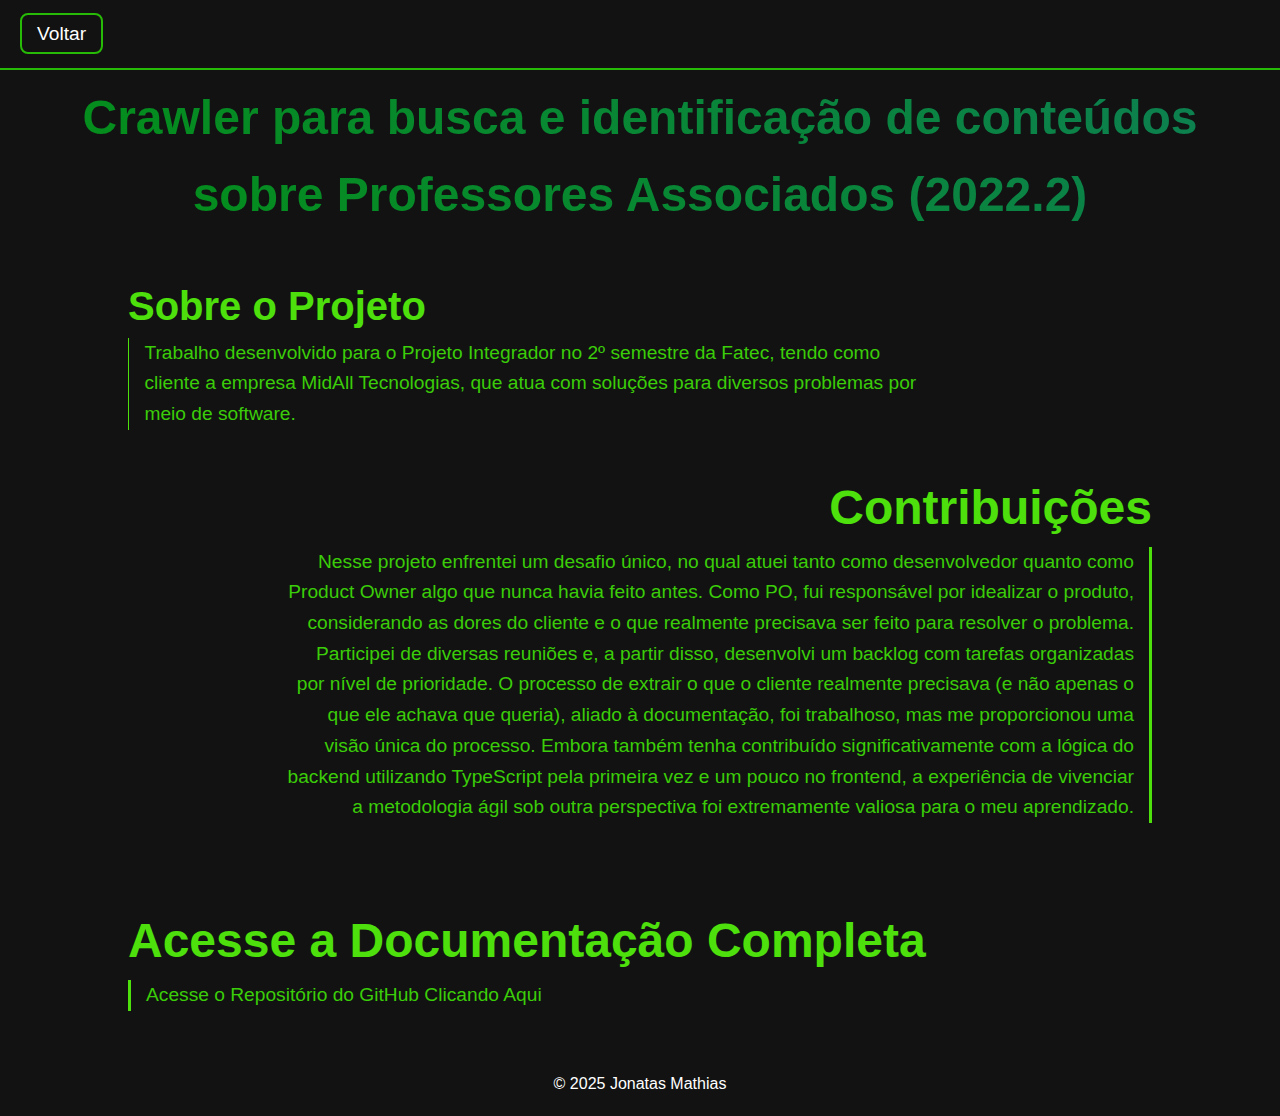
<file: docs/pages/projeto2.html>
<!DOCTYPE html>
<html lang="en">

<head>
    <meta charset="UTF-8">
    <meta name="viewport" content="width=device-width, initial-scale=1.0">
    <link rel="stylesheet" href="../css/projeto2.css">
    <title>Projeto 2</title>
</head>
<header>
    <nav class="navbar">
        <div class="voltar">
            <a href="../index.html">Voltar</a>
        </div>
    </nav>
</header>

<body>
    <div class="titulo-projeto">
        <h1>Crawler para busca e identificação de conteúdos sobre Professores Associados (2022.2)</h1>
    </div>

    <section id="sobre">
        <div class="conteudo-sobre">
            <div class="titulo-sobre">
                <h3>Sobre o Projeto</h3>
            </div>
            <div class="texto-sobre">
                <div class="texto-com-linha">
                    <div class="linha-verde"></div>
                    <p>Trabalho desenvolvido para o Projeto Integrador no 2º semestre da Fatec, tendo como cliente a empresa MidAll Tecnologias, que atua com soluções para diversos problemas por meio de software.</p>
                </div>
            </div>
        </div>
    </section>

    <section id="softskills">
        <div class="conteudo-softskills">
            <div class="titulo-softskills">
                <h3>Contribuições</h3>
            </div>
            <div class="texto-softskills">
                <div class="texto-com-linha2">
                    <p>Nesse projeto enfrentei um desafio único, no qual atuei tanto como desenvolvedor quanto como Product Owner algo que nunca havia feito antes. Como PO, fui responsável por idealizar o produto, considerando as dores do cliente e o que realmente precisava ser feito para resolver o problema. Participei de diversas reuniões e, a partir disso, desenvolvi um backlog com tarefas organizadas por nível de prioridade. O processo de extrair o que o cliente realmente precisava (e não apenas o que ele achava que queria), aliado à documentação, foi trabalhoso, mas me proporcionou uma visão única do processo. Embora também tenha contribuído significativamente com a lógica do backend utilizando TypeScript pela primeira vez e um pouco no frontend, a experiência de vivenciar a metodologia ágil sob outra perspectiva foi extremamente valiosa para o meu aprendizado.</p>
                    <div class="linha-verde"></div>
                </div>
            </div>
        </div>
    </section>

    <section id="hardwareskills">
        <div class="conteudo-hardwareskills">
            <div class="titulo-hardwareskills">
                <h3>Acesse a Documentação Completa</h3>
            </div>
            <div class="texto-hardwareskills">
                <div class="texto-com-linha3">
                    <div class="linha-verde"></div>
                    <a href="https://github.com/Jonatas-Dallo/API-2DSM-DailyBot" target="_blank" class="link-github">
                        Acesse o Repositório do GitHub Clicando Aqui
                    </a>
                </div>
            </div>
        </div>
    </section>

</body>

<footer>
    <p>© 2025 Jonatas Mathias</p>
</footer>

</html>
</file>
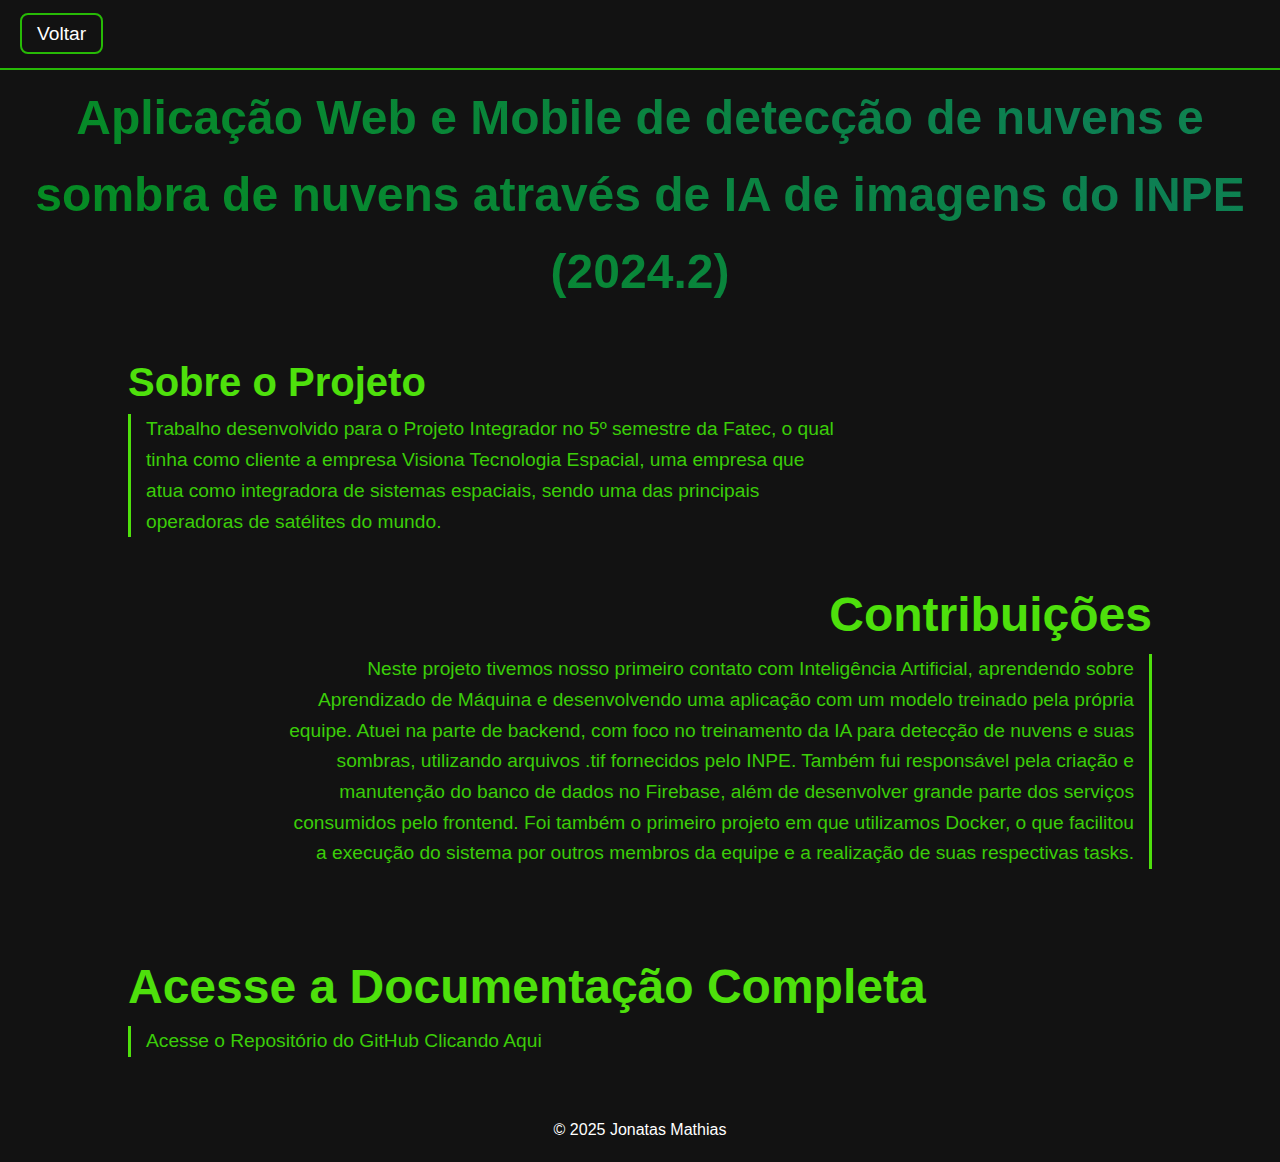
<file: docs/pages/projeto5.html>
<!DOCTYPE html>
<html lang="en">

<head>
    <meta charset="UTF-8">
    <meta name="viewport" content="width=device-width, initial-scale=1.0">
    <link rel="stylesheet" href="../css/projeto5.css">
    <title>Projeto 5</title>
</head>
<header>
    <nav class="navbar">
        <div class="voltar">
            <a href="../index.html">Voltar</a>
        </div>
    </nav>
</header>

<body>
    <div class="titulo-projeto">
        <h1>Aplicação Web e Mobile de detecção de nuvens e sombra de nuvens através de IA de imagens do INPE (2024.2)
        </h1>
    </div>
    <section id="sobre">
        <div class="conteudo-sobre">
            <div class="titulo-sobre">
                <h3>Sobre o Projeto</h3>
            </div>
            <div class="texto-sobre">
                <div class="texto-com-linha">
                    <div class="linha-verde"></div>
                    <p> Trabalho desenvolvido para o Projeto Integrador no 5º semestre da Fatec, o qual tinha como
                        cliente a empresa Visiona Tecnologia Espacial, uma empresa que atua como integradora de sistemas
                        espaciais, sendo uma das principais operadoras de satélites do mundo.
                    </p>
                </div>
            </div>
        </div>
    </section>

    <section id="softskills">
        <div class="conteudo-softskills">
            <div class="titulo-softskills">
                <h3>Contribuições</h3>
            </div>
            <div class="texto-softskills">
                <div class="texto-com-linha2">
                    <p> Neste projeto tivemos nosso primeiro contato com Inteligência Artificial, aprendendo sobre
                        Aprendizado de Máquina e desenvolvendo uma aplicação com um modelo treinado pela própria equipe.
                        Atuei na parte de backend, com foco no treinamento da IA para detecção de nuvens e suas sombras,
                        utilizando arquivos .tif fornecidos pelo INPE. Também fui responsável pela criação e manutenção
                        do banco de dados no Firebase, além de desenvolver grande parte dos serviços consumidos pelo
                        frontend. Foi também o primeiro projeto em que utilizamos Docker, o que facilitou a execução do
                        sistema por outros membros da equipe e a realização de suas respectivas tasks.
                    </p>
                    <div class="linha-verde"></div>
                </div>
            </div>
        </div>
    </section>

    <section id="hardwareskills">
        <div class="conteudo-hardwareskills">
            <div class="titulo-hardwareskills">
                <h3>Acesse a Documentação Completa</h3>
            </div>
            <div class="texto-hardwareskills">
                <div class="texto-com-linha3">
                    <div class="linha-verde"></div>
                    <a href="https://github.com/noCloud-Visiona" target="_blank" class="link-github">
                        Acesse o Repositório do GitHub Clicando Aqui
                    </a>
                </div>
            </div>
        </div>
    </section>

</body>

<footer>
    <p>© 2025 Jonatas Mathias</p>
</footer>

</html>
</file>
<file: docs/css/projeto2.css>
/* ======================= */
/* RESET E BASE            */
/* ======================= */
* {
    margin: 0;
    padding: 0;
    box-sizing: border-box;
    /*background-image: url('assets/background/matrix.gif');*/
}

body {
    font-family: Arial, sans-serif;
    line-height: 1.6;
    background-color: #121212;
}

/* ======================= */
/* HEADER / NAVBAR         */
/* ======================= */
header {
    white-space: nowrap;
    position: fixed;
    top: 0;
    left: 0;
    width: 100%;
    display: flex;
    justify-content: space-between;
    align-items: center;
    padding: 20px 300px;
    background-color: #121212c4;
    z-index: 1000;
    border-bottom: 1px solid #444;
}

/* ---- NAVBAR SIMPLES ---- */
.navbar {
    position: fixed;
    top: 0;
    left: 0;
    right: 0;
    width: 100%;
    height: 70px;
    background-color: #121212;
    color: white;
    padding: 10px 20px;
    border-bottom: 2px solid #27BA06;
    z-index: 1000;
    display: flex;
    justify-content: flex-start; /* Alinha à esquerda */
    align-items: center;
}

/* Estilo do botão voltar */
.voltar a {
    color: white;
    text-decoration: none;
    font-size: 1.2rem;
    padding: 8px 15px;
    border: 2px solid #27BA06;
    border-radius: 8px;
    transition: background-color 0.3s, color 0.3s;
}

.voltar a:hover {
    background-color: #27BA06;
    color: black;
}

/* ======================= */
/* Titulo                  */
/* ======================= */

.titulo-projeto {
    text-align: center;
    padding: 80px 20px 40px;
}

.titulo-projeto h1 {
    font-size: 3rem;
    font-weight: bold;
    background-image: linear-gradient(45deg, #009400, #0D7F53, #27BA06, #4EE00C);
    background-size: 400% 400%;
    -webkit-background-clip: text;
    -webkit-text-fill-color: transparent;
    background-clip: text;
    color: transparent;
    animation: gradient-text 4s linear infinite;
}

/* 🔥 Animação do gradiente no texto */
@keyframes gradient-text {
    0% {
        background-position: 100% 0%;
    }
    50% {
        background-position: 0% 100%;
    }
    100% {
        background-position: 100% 0%;
    }
}

/* ======================= */
/* Responsividade Título   */
/* ======================= */
@media (max-width: 1024px) {
    .titulo-projeto h1 {
        font-size: 2.5rem;
    }
}

@media (max-width: 768px) {
    .titulo-projeto h1 {
        font-size: 2rem;
    }
}

@media (max-width: 480px) {
    .titulo-projeto h1 {
        font-size: 1.8rem;
    }
}

/* ======================= */
/* SEÇÃO SOBRE MIM         */
/* ======================= */
#sobre {
    padding: 0px 10%;
    background-color: #121212; /* Cor de fundo opcional */
}

.conteudo-sobre {
    display: flex;
    flex-direction: column;
    align-items: flex-start;
    max-width: 800px;
}

.titulo-sobre h3 {
    font-size: 2.5rem;
    color: #4EE00C;
    
}

.linha-verde {
    width: 3px;
    background-color: #4EE00C;
    align-self: stretch; /* Faz a linha ocupar a altura total do container flex */
}

.texto-com-linha {
    display: flex;
    align-items: flex-start;
    gap: 15px;
    max-width: 100%;
}

/* Faz o <p> ter altura automática e ocupa o resto do espaço */
.texto-com-linha p {
    margin: 0;
    line-height: 1.6;
    font-size: 1.2rem;
    color: #3BCD09;
    max-width: 850px; /* controla a largura do texto */
    overflow-wrap: break-word;
}

/* ======================= */
/* RESPONSIVIDADE Sobre    */
/* ======================= */
@media (max-width: 1024px) {
    .titulo-sobre h3 {
        font-size: 2.5rem;
    }

    .texto-com-linha p {
        font-size: 1.1rem;
        max-width: 100%;
    }

    .conteudo-sobre {
        max-width: 90%;
    }
}

@media (max-width: 768px) {
    .titulo-sobre h3 {
        font-size: 2.2rem;
    }

    .texto-com-linha {
        gap: 10px;
    }

    .texto-com-linha p {
        font-size: 1rem;
    }
}

@media (max-width: 480px) {
    #sobre {
        padding: 30px 5%;
    }

    .titulo-sobre h3 {
        font-size: 1.8rem;
    }

    .linha-verde {
        width: 2px;
    }

    .texto-com-linha {
        gap: 8px;
        flex-direction: row;
    }

    .texto-com-linha p {
        font-size: 0.95rem;
        line-height: 1.5;
    }

    .conteudo-sobre {
        max-width: 100%;
    }
}

/* ======================= */
/* Contribuições           */
/* ======================= */
#softskills {
    padding: 40px 10%;
    background-color: #121212;
}

.conteudo-softskills {
    display: flex;
    flex-direction: column;
    align-items: flex-end;
}

.titulo-softskills h3 {
    font-size: 3rem;
    color: #4EE00C;
    margin: 0;
    text-align: right; /* título alinhado à direita */
}

.texto-softskills {
    max-width: 100%;
}

.texto-com-linha2 {
    display: flex;
    align-items: flex-start;
    gap: 15px;
    justify-content: flex-end;
    max-width: 100%;
}

.texto-com-linha2 p {
    margin: 0;
    line-height: 1.6;
    color: #3BCD09;
    font-size: 1.2rem;
    max-width: 850px; 
    text-align: right;
    overflow-wrap: break-word;
}

/* ======================= */
/* RESPONSIVIDADE Software */
/* ======================= */
@media (max-width: 1024px) {
    .titulo-softskills h3 {
        font-size: 2.5rem;
    }

    .texto-com-linha2 p {
        font-size: 1.1rem;
        max-width: 100%;
    }

    .conteudo-softskills {
        max-width: 90%;
    }
}

@media (max-width: 768px) {
    .titulo-softskills h3 {
        font-size: 2.2rem;
    }

    .texto-com-linha2 {
        gap: 10px;
    }

    .texto-com-linha2 p {
        font-size: 1rem;
    }
}

@media (max-width: 480px) {
    #softskills {
        padding: 30px 5%;
    }

    .titulo-softskills h3 {
        font-size: 1.8rem;
    }

    .texto-com-linha2 {
        gap: 8px;
    }

    .texto-com-linha2 p {
        font-size: 0.95rem;
        line-height: 1.5;
    }

    .conteudo-softskills {
        max-width: 100%;
    }
}

/* ======================= */
/* Acesse Documentação     */
/* ======================= */
#hardwareskills {
    padding: 40px 10%;
    background-color: #121212; /* Cor de fundo opcional */
}

.conteudo-hardwareskills {
    display: flex;
    flex-direction: column;
    align-items: flex-start;
    max-width: 800px;
}

.titulo-hardwareskills h3 {
    font-size: 3rem;
    color: #4EE00C;
    
}

.texto-com-linha3 {
    display: flex;
    align-items: flex-start;
    gap: 15px;
    max-width: 100%;
}

/* Faz o <p> ter altura automática e ocupa o resto do espaço */
.texto-com-linha3 p {
    margin: 0;
    line-height: 1.6;
    font-size: 1.2rem;
    color: #3BCD09;
    max-width: 850px; 
    overflow-wrap: break-word;
}

/* Estilo para o link */
.link-github {
    color: #3BCD09;
    font-size: 1.2rem;
    text-decoration: none;
    position: relative;
    transition: color 0.3s ease;
}

.link-github::after {
    content: '';
    position: absolute;
    width: 0;
    height: 2px;
    left: 0;
    bottom: -3px;
    background-color: #3BCD09;
    transition: width 0.3s ease;
}

.link-github:hover {
    color: #4EE00C;
}

.link-github:hover::after {
    width: 100%;
}

/* ======================= */
/* RESPONSIVIDADE Hardware */
/* ======================= */
@media (max-width: 1024px) {
    .titulo-hardwareskills h3 {
        font-size: 2.5rem;
    }

    .texto-com-linha3 p {
        font-size: 1.1rem;
        max-width: 100%;
    }

    .conteudo-hardwareskills {
        max-width: 90%;
    }
}

@media (max-width: 768px) {
    .titulo-hardwareskills h3 {
        font-size: 2.2rem;
    }

    .texto-com-linha3 {
        gap: 10px;
    }

    .texto-com-linha3 p {
        font-size: 1rem;
    }
}

@media (max-width: 480px) {
    #hardwareskills {
        padding: 30px 5%;
    }

    .titulo-hardwareskills h3 {
        font-size: 1.8rem;
    }

    .texto-com-linha3 {
        gap: 8px;
    }

    .texto-com-linha3 p {
        font-size: 0.95rem;
        line-height: 1.5;
    }

    .conteudo-hardwareskills {
        max-width: 100%;
    }
}

/* ======================= */
/* SIDEBAR E SCROLL        */
/* ======================= */
.sidebar {
    width: 250px;
    height: 100vh;
    background-color: #333;
    color: white;
    padding: 20px;
    overflow-y: auto;
}

::-webkit-scrollbar {
    width: 10px;
    height: 100%;
}

::-webkit-scrollbar-track {
    background-image: linear-gradient(to bottom, #32b008, #1f9405, #0D7F53);
    border-radius: 25px;
}

::-webkit-scrollbar-thumb {
    background-color: #4EE00C;
    border-radius: 25px;
}

/* ======================= */
/* FOOTER                  */
/* ======================= */
footer {
    text-align: center;
    padding: 20px;
    background-color: #121212;
    color: white;
}
</file>
<file: docs/css/projeto5.css>
/* ======================= */
/* RESET E BASE            */
/* ======================= */
* {
    margin: 0;
    padding: 0;
    box-sizing: border-box;
    /*background-image: url('assets/background/matrix.gif');*/
}

body {
    font-family: Arial, sans-serif;
    line-height: 1.6;
    background-color: #121212;
}

/* ======================= */
/* HEADER / NAVBAR         */
/* ======================= */
header {
    white-space: nowrap;
    position: fixed;
    top: 0;
    left: 0;
    width: 100%;
    display: flex;
    justify-content: space-between;
    align-items: center;
    padding: 20px 300px;
    background-color: #121212c4;
    z-index: 1000;
    border-bottom: 1px solid #444;
}

/* ---- NAVBAR SIMPLES ---- */
.navbar {
    position: fixed;
    top: 0;
    left: 0;
    right: 0;
    width: 100%;
    height: 70px;
    background-color: #121212;
    color: white;
    padding: 10px 20px;
    border-bottom: 2px solid #27BA06;
    z-index: 1000;
    display: flex;
    justify-content: flex-start; /* Alinha à esquerda */
    align-items: center;
}

/* Estilo do botão voltar */
.voltar a {
    color: white;
    text-decoration: none;
    font-size: 1.2rem;
    padding: 8px 15px;
    border: 2px solid #27BA06;
    border-radius: 8px;
    transition: background-color 0.3s, color 0.3s;
}

.voltar a:hover {
    background-color: #27BA06;
    color: black;
}

/* ======================= */
/* Titulo                  */
/* ======================= */

.titulo-projeto {
    text-align: center;
    padding: 80px 20px 40px;
}

.titulo-projeto h1 {
    font-size: 3rem;
    font-weight: bold;
    background-image: linear-gradient(45deg, #009400, #0D7F53, #27BA06, #4EE00C);
    background-size: 400% 400%;
    -webkit-background-clip: text;
    -webkit-text-fill-color: transparent;
    background-clip: text;
    color: transparent;
    animation: gradient-text 4s linear infinite;
}

/* 🔥 Animação do gradiente no texto */
@keyframes gradient-text {
    0% {
        background-position: 100% 0%;
    }
    50% {
        background-position: 0% 100%;
    }
    100% {
        background-position: 100% 0%;
    }
}

/* ======================= */
/* Responsividade Título   */
/* ======================= */
@media (max-width: 1024px) {
    .titulo-projeto h1 {
        font-size: 2.5rem;
    }
}

@media (max-width: 768px) {
    .titulo-projeto h1 {
        font-size: 2rem;
    }
}

@media (max-width: 480px) {
    .titulo-projeto h1 {
        font-size: 1.8rem;
    }
}

/* ======================= */
/* SEÇÃO SOBRE MIM         */
/* ======================= */
#sobre {
    padding: 0px 10%;
    background-color: #121212; /* Cor de fundo opcional */
}

.conteudo-sobre {
    display: flex;
    flex-direction: column;
    align-items: flex-start;
    max-width: 800px;
}

.titulo-sobre h3 {
    font-size: 2.5rem;
    color: #4EE00C;
    
}

.linha-verde {
    width: 3px;
    background-color: #4EE00C;
    align-self: stretch; /* Faz a linha ocupar a altura total do container flex */
}

.texto-com-linha {
    display: flex;
    align-items: flex-start;
    gap: 15px;
    max-width: 100%;
}

/* Faz o <p> ter altura automática e ocupa o resto do espaço */
.texto-com-linha p {
    margin: 0;
    line-height: 1.6;
    font-size: 1.2rem;
    color: #3BCD09;
    max-width: 700px; /* controla a largura do texto */
    overflow-wrap: break-word;
}

/* ======================= */
/* RESPONSIVIDADE Sobre    */
/* ======================= */
@media (max-width: 1024px) {
    .titulo-sobre h3 {
        font-size: 2.5rem;
    }

    .texto-com-linha p {
        font-size: 1.1rem;
        max-width: 100%;
    }

    .conteudo-sobre {
        max-width: 90%;
    }
}

@media (max-width: 768px) {
    .titulo-sobre h3 {
        font-size: 2.2rem;
    }

    .texto-com-linha {
        gap: 10px;
    }

    .texto-com-linha p {
        font-size: 1rem;
    }
}

@media (max-width: 480px) {
    #sobre {
        padding: 30px 5%;
    }

    .titulo-sobre h3 {
        font-size: 1.8rem;
    }

    .linha-verde {
        width: 2px;
    }

    .texto-com-linha {
        gap: 8px;
        flex-direction: row;
    }

    .texto-com-linha p {
        font-size: 0.95rem;
        line-height: 1.5;
    }

    .conteudo-sobre {
        max-width: 100%;
    }
}

/* ======================= */
/* Contribuições           */
/* ======================= */
#softskills {
    padding: 40px 10%;
    background-color: #121212;
}

.conteudo-softskills {
    display: flex;
    flex-direction: column;
    align-items: flex-end;
}

.titulo-softskills h3 {
    font-size: 3rem;
    color: #4EE00C;
    margin: 0;
    text-align: right; /* título alinhado à direita */
}

.texto-softskills {
    max-width: 100%;
}

.texto-com-linha2 {
    display: flex;
    align-items: flex-start;
    gap: 15px;
    justify-content: flex-end;
    max-width: 100%;
}

.texto-com-linha2 p {
    margin: 0;
    line-height: 1.6;
    color: #3BCD09;
    font-size: 1.2rem;
    max-width: 850px;
    text-align: right;
    overflow-wrap: break-word;
}

/* ======================= */
/* RESPONSIVIDADE Software */
/* ======================= */
@media (max-width: 1024px) {
    .titulo-softskills h3 {
        font-size: 2.5rem;
    }

    .texto-com-linha2 p {
        font-size: 1.1rem;
        max-width: 100%;
    }

    .conteudo-softskills {
        max-width: 90%;
    }
}

@media (max-width: 768px) {
    .titulo-softskills h3 {
        font-size: 2.2rem;
    }

    .texto-com-linha2 {
        gap: 10px;
    }

    .texto-com-linha2 p {
        font-size: 1rem;
    }
}

@media (max-width: 480px) {
    #softskills {
        padding: 30px 5%;
    }

    .titulo-softskills h3 {
        font-size: 1.8rem;
    }

    .texto-com-linha2 {
        gap: 8px;
    }

    .texto-com-linha2 p {
        font-size: 0.95rem;
        line-height: 1.5;
    }

    .conteudo-softskills {
        max-width: 100%;
    }
}

/* ======================= */
/* Acesse Documentação     */
/* ======================= */
#hardwareskills {
    padding: 40px 10%;
    background-color: #121212; /* Cor de fundo opcional */
}

.conteudo-hardwareskills {
    display: flex;
    flex-direction: column;
    align-items: flex-start;
    max-width: 800px;
}

.titulo-hardwareskills h3 {
    font-size: 3rem;
    color: #4EE00C;
    
}

.texto-com-linha3 {
    display: flex;
    align-items: flex-start;
    gap: 15px;
    max-width: 100%;
}

/* Faz o <p> ter altura automática e ocupa o resto do espaço */
.texto-com-linha3 p {
    margin: 0;
    line-height: 1.6;
    font-size: 1.2rem;
    color: #3BCD09;
    max-width: 850px;
    overflow-wrap: break-word;
}

/* Estilo para o link */
.link-github {
    color: #3BCD09;
    font-size: 1.2rem;
    text-decoration: none;
    position: relative;
    transition: color 0.3s ease;
}

.link-github::after {
    content: '';
    position: absolute;
    width: 0;
    height: 2px;
    left: 0;
    bottom: -3px;
    background-color: #3BCD09;
    transition: width 0.3s ease;
}

.link-github:hover {
    color: #4EE00C;
}

.link-github:hover::after {
    width: 100%;
}

/* ======================= */
/* RESPONSIVIDADE Hardware */
/* ======================= */
@media (max-width: 1024px) {
    .titulo-hardwareskills h3 {
        font-size: 2.5rem;
    }

    .texto-com-linha3 p {
        font-size: 1.1rem;
        max-width: 100%;
    }

    .conteudo-hardwareskills {
        max-width: 90%;
    }
}

@media (max-width: 768px) {
    .titulo-hardwareskills h3 {
        font-size: 2.2rem;
    }

    .texto-com-linha3 {
        gap: 10px;
    }

    .texto-com-linha3 p {
        font-size: 1rem;
    }
}

@media (max-width: 480px) {
    #hardwareskills {
        padding: 30px 5%;
    }

    .titulo-hardwareskills h3 {
        font-size: 1.8rem;
    }

    .texto-com-linha3 {
        gap: 8px;
    }

    .texto-com-linha3 p {
        font-size: 0.95rem;
        line-height: 1.5;
    }

    .conteudo-hardwareskills {
        max-width: 100%;
    }
}

/* ======================= */
/* SIDEBAR E SCROLL        */
/* ======================= */
.sidebar {
    width: 250px;
    height: 100vh;
    background-color: #333;
    color: white;
    padding: 20px;
    overflow-y: auto;
}

::-webkit-scrollbar {
    width: 10px;
    height: 100%;
}

::-webkit-scrollbar-track {
    background-image: linear-gradient(to bottom, #32b008, #1f9405, #0D7F53);
    border-radius: 25px;
}

::-webkit-scrollbar-thumb {
    background-color: #4EE00C;
    border-radius: 25px;
}

/* ======================= */
/* FOOTER                  */
/* ======================= */
footer {
    text-align: center;
    padding: 20px;
    background-color: #121212;
    color: white;
}
</file>
